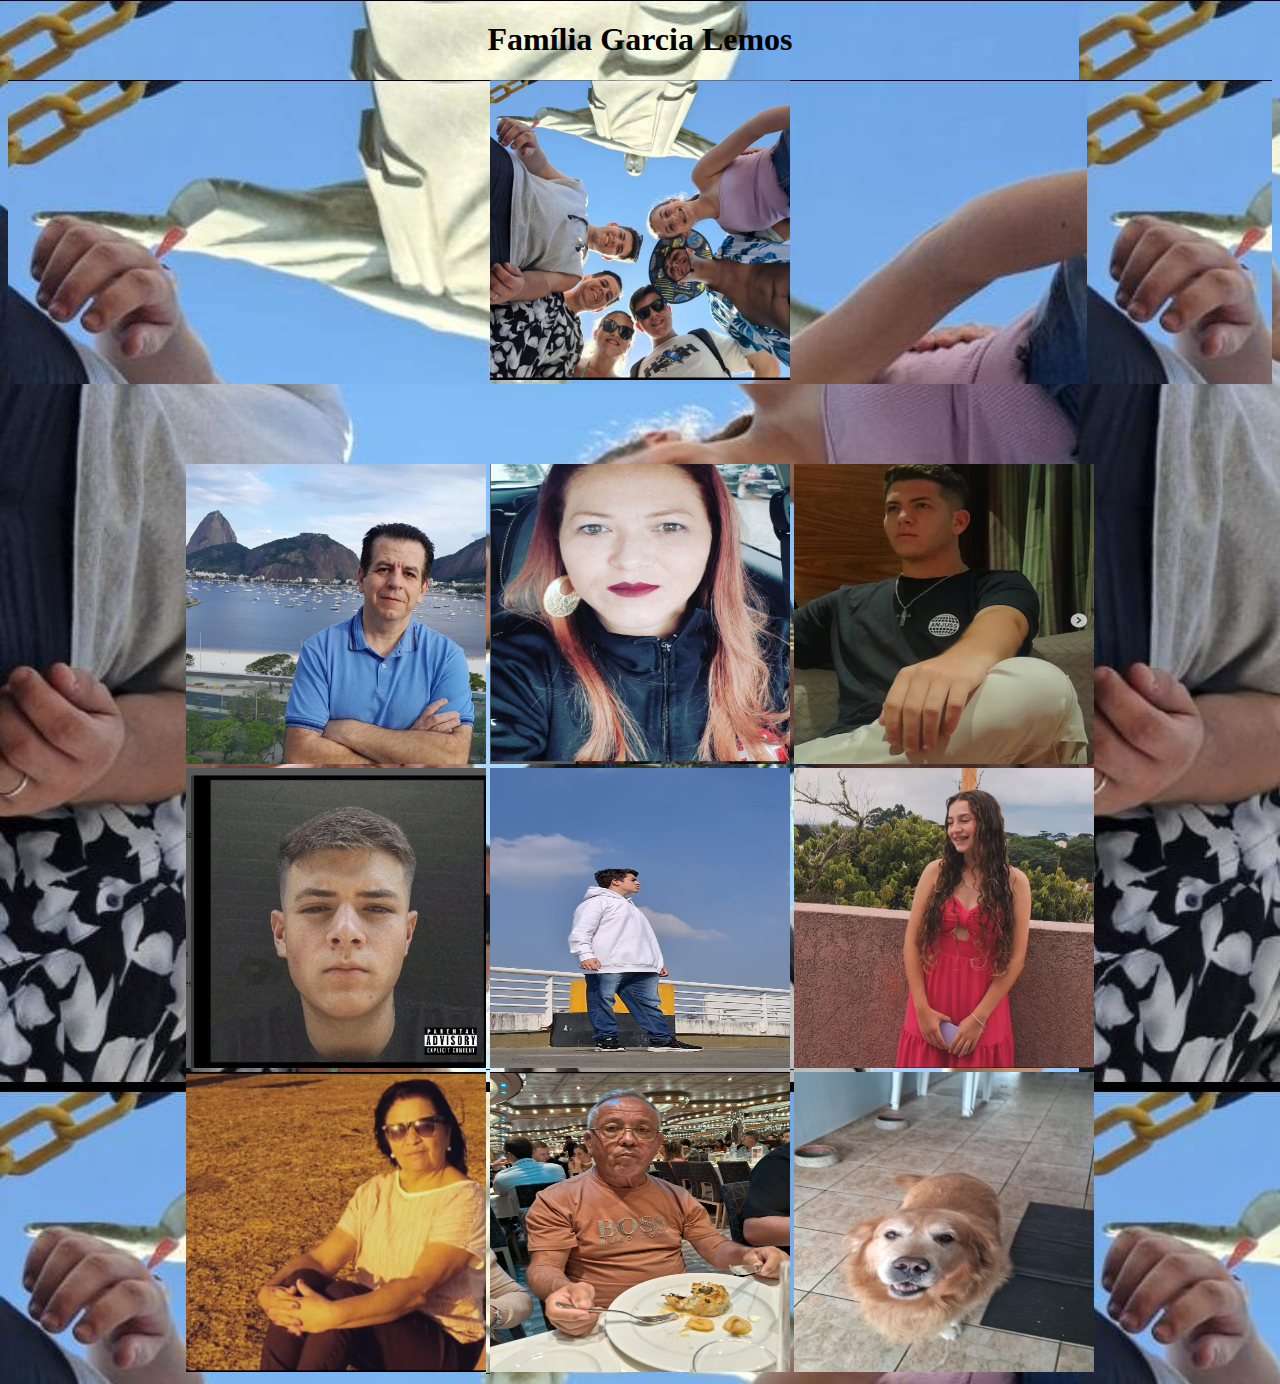
<file: index.html>
<!DOCTYPE html>
<html lang="pt-br">
<head>
  <meta charset="UTF-8">
  <meta name="viewport" content="width=device-width, initial-scale=1.0">
  <title>lincola</title>
  <link rel="stylesheet" href="estilo.css">
</head>

<body class="img-todos">
  <h1>
    Família Garcia Lemos
  </h1>
   <div class="img-todos">
    <a href="pg2.html"><img src="todos.jfif" height="300px" width="300px"></a>
  </div>

  <div class="height"></div>


  <div class="teste1">
    <a href="pg8.html"><img src="adner.jpeg" height="300px" width="300px"></a>

        <a href="pg3.html">
          <img src="lidiane.jpeg" height="300px" width="300px">
        </a>

      <a href="pg4.html">
        <img src="lucas.jpeg" height="300px" width="300px">
      </a>
</div >



    <div class="teste1">
      <a href="pg5.html">
        <img src="leo.jpeg" height="300px" width="300px">
      </a>

      <a href="pg6.html">
        <img  src="lincon.jpeg" height="300px" width="300px">
      </a>

      <a href="pg7.html"><img src="lele.jpeg" height="300px" width="300px"></a>
      </a>
    </div>



         <div class="teste1">
      <a href="pg9.html">
        <img  src="vovó.jfif" height="300px" width="300px">
      </a>

      <a href="pg10.html"><img src="vovô.jpeg" height="300px" width="300px"></a>
      </a>

      <a href="pg11.html"><img src="max.jpeg" height="300px" width="300px"></a>
    </a>
</body>
</html>
</file>
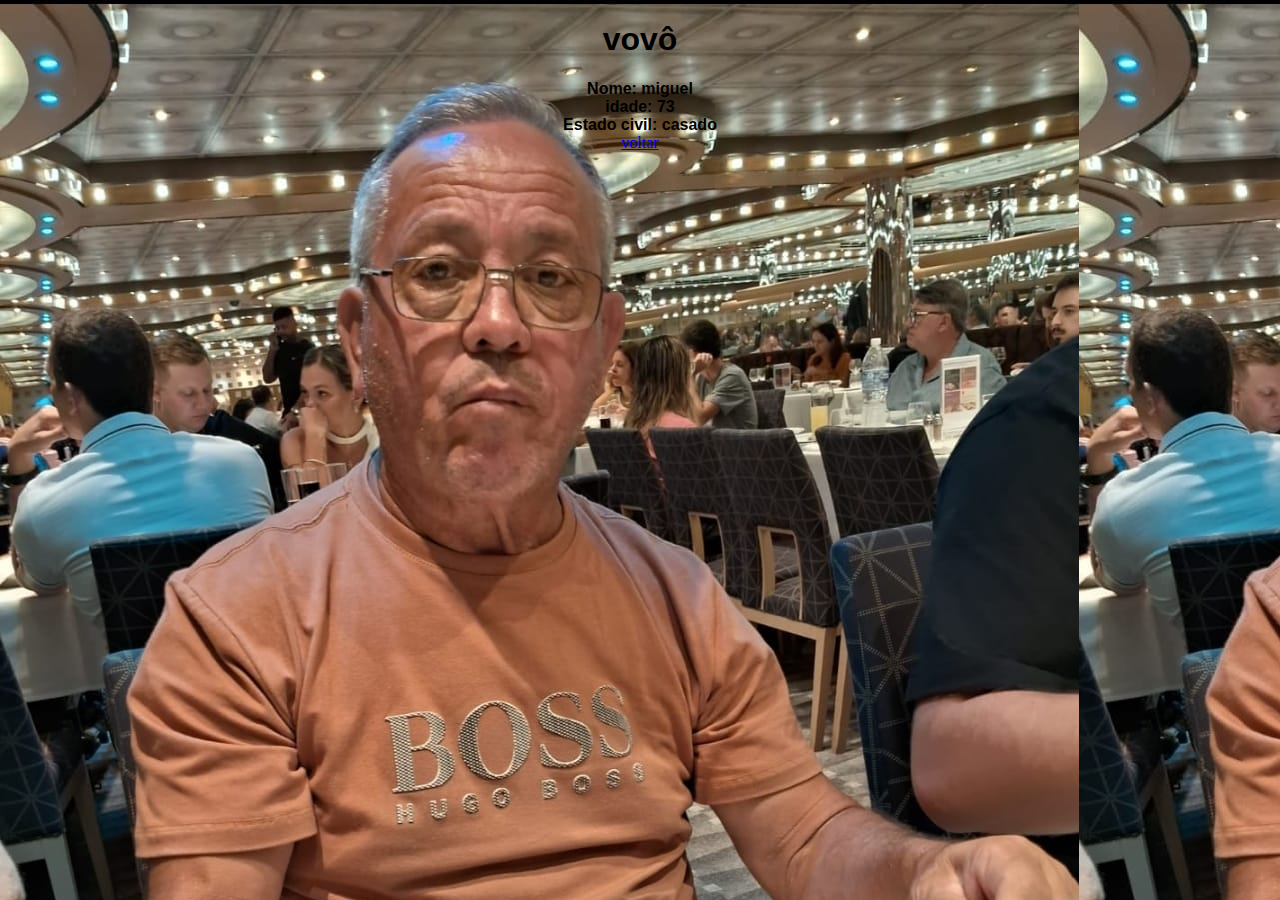
<file: pg10.html>
<!DOCTYPE html>
<html lang="en">
<head>
    <meta charset="UTF-8">
    <meta name="viewport" content="width=device-width, initial-scale=1.0">
    <title>Document</title>
    <link rel="stylesheet" href="estilo.css">
</head>
<body class="vovô">
    <strong>
        <font face="Arial">
    <h1>
        vovô
    </h1>
    <div>
        Nome: miguel
    </div>
    <div>
        idade: 73
    </div>
    <div>
        Estado civil: casado
    </div>
    </strong>
    </font>
    <a href="index.html">
        voltar
       </a>
</body>
</html>
</file>
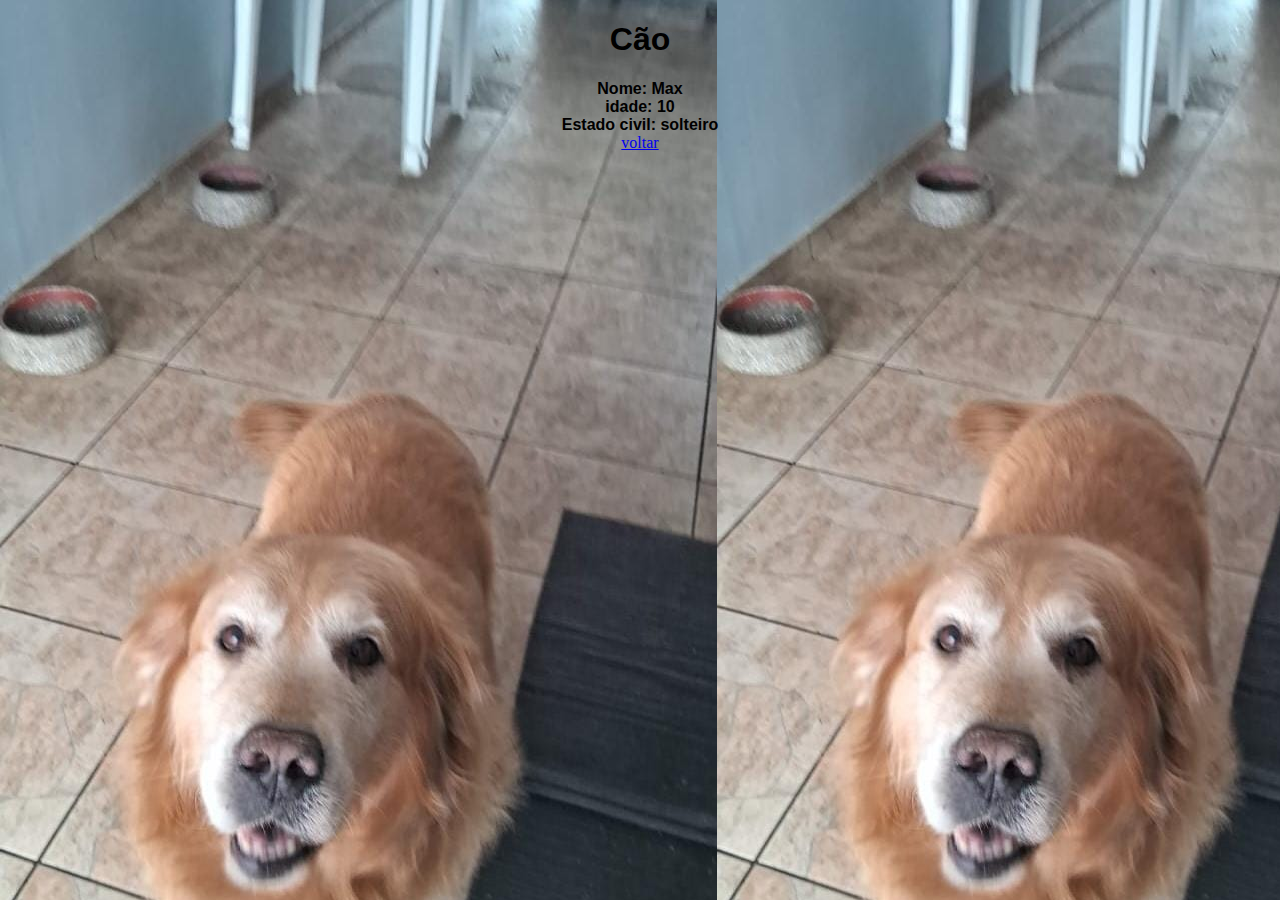
<file: pg11.html>
<!DOCTYPE html>
<html lang="en">
<head>
    <meta charset="UTF-8">
    <meta name="viewport" content="width=device-width, initial-scale=1.0">
    <title>Document</title>
    <link rel="stylesheet" href="estilo.css">
</head>
<body class="max">
    <strong>
        <font face="Arial">
    <h1>
        Cão
    </h1>
    <div>
        Nome: Max
    </div>
    <div>
        idade: 10
    </div>
    <div>
        Estado civil: solteiro
    </div>
    </strong>
    </font>
    <a href="index.html">
        voltar
       </a>
</body>
</html>
</file>
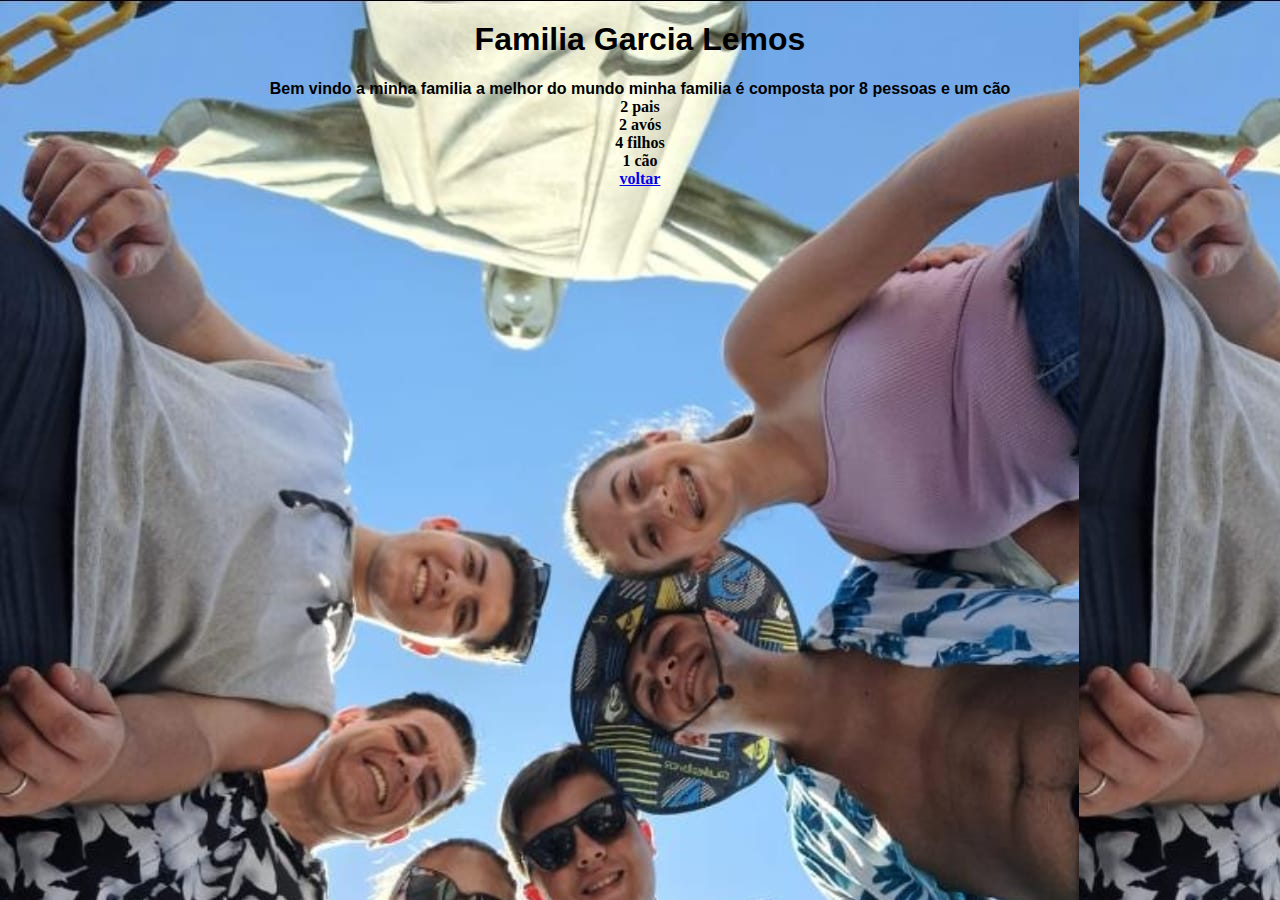
<file: pg2.html>
<!DOCTYPE html>
<html lang="en">
<head>
  <meta charset="UTF-8">
  <meta name="viewport" content="width=device-width, initial-scale=1.0">
  <title>lincola</title>
  <link rel="stylesheet" href="estilo.css">
</head>
<body class="img-todos">
  <strong>
    <font face="Arial">
<h1> Familia Garcia Lemos</h1>
<p1>Bem vindo a minha familia a melhor do mundo </p1>
minha familia é composta por 8 pessoas e um cão 
</font>
<strong>
<div>
2 pais
</div>
<div>
  2 avós
</div>
<div>
4 filhos
</div>
<div>
  1 cão
</div>
<div>
</strong>
  <a href="index.html">
   voltar
  </a>
  </strong>

</div>
</body>
</html>
</file>
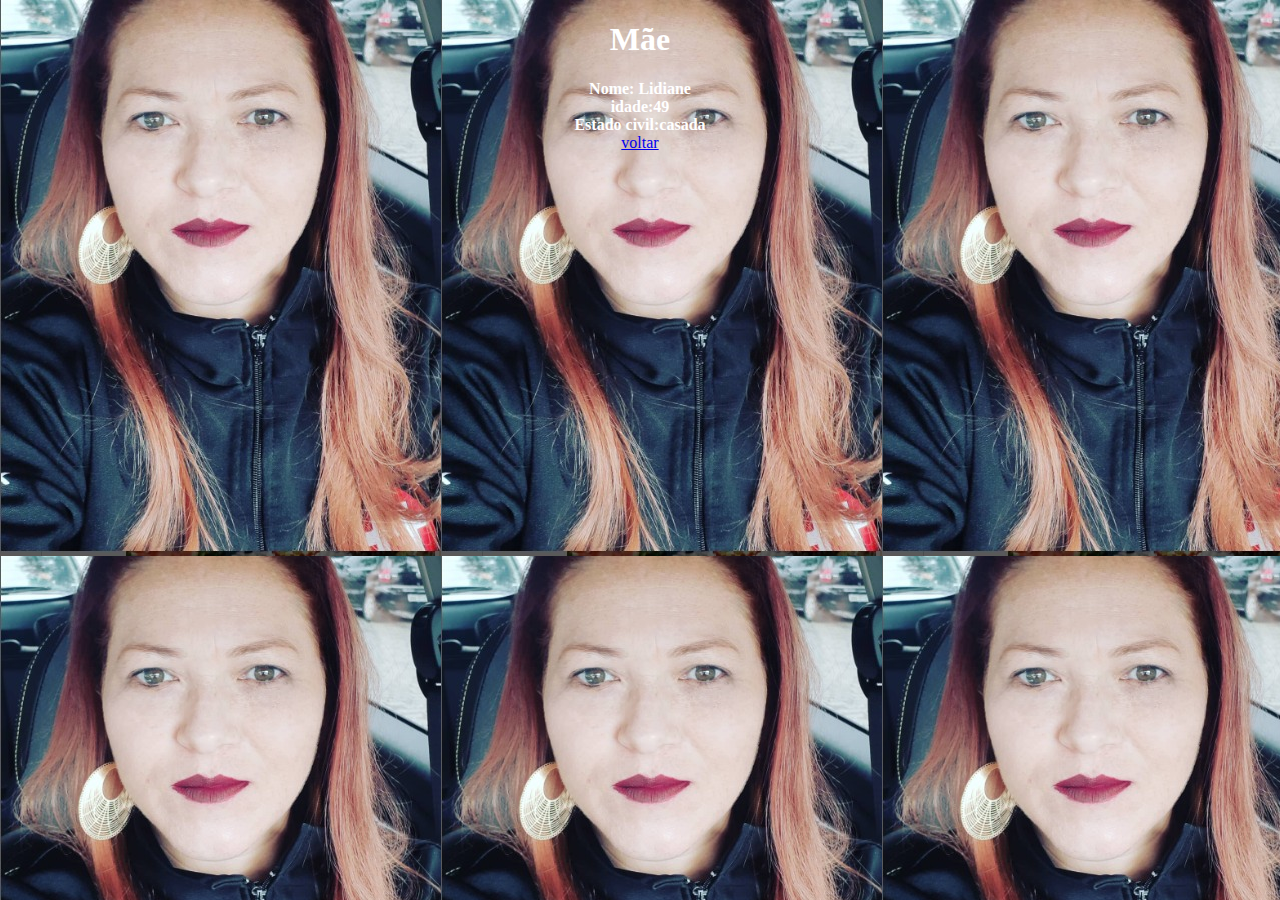
<file: pg3.html>
<!DOCTYPE html>
<html lang="en">
<head>
  <meta charset="UTF-8">
  <meta name="viewport" content="width=device-width, initial-scale=1.0">
  <title>lincola</title>
  <link rel="stylesheet" href="estilo.css">
       </head>
       <body class="lidi">
        <strong>
            <font face="Arial"></font>
          <font color="white">
        <h1>
          Mãe
      </h1>
      <p1></p1>
      <div>
          Nome: Lidiane
      </div>
      <div>
          idade:49
      </div>
      <div>
          Estado civil:casada
      </div>
      </strong>
          </font>
      </font>
      <a href="index.html">
          voltar
         </a>
        </p1>
       </body>
</html>
</file>
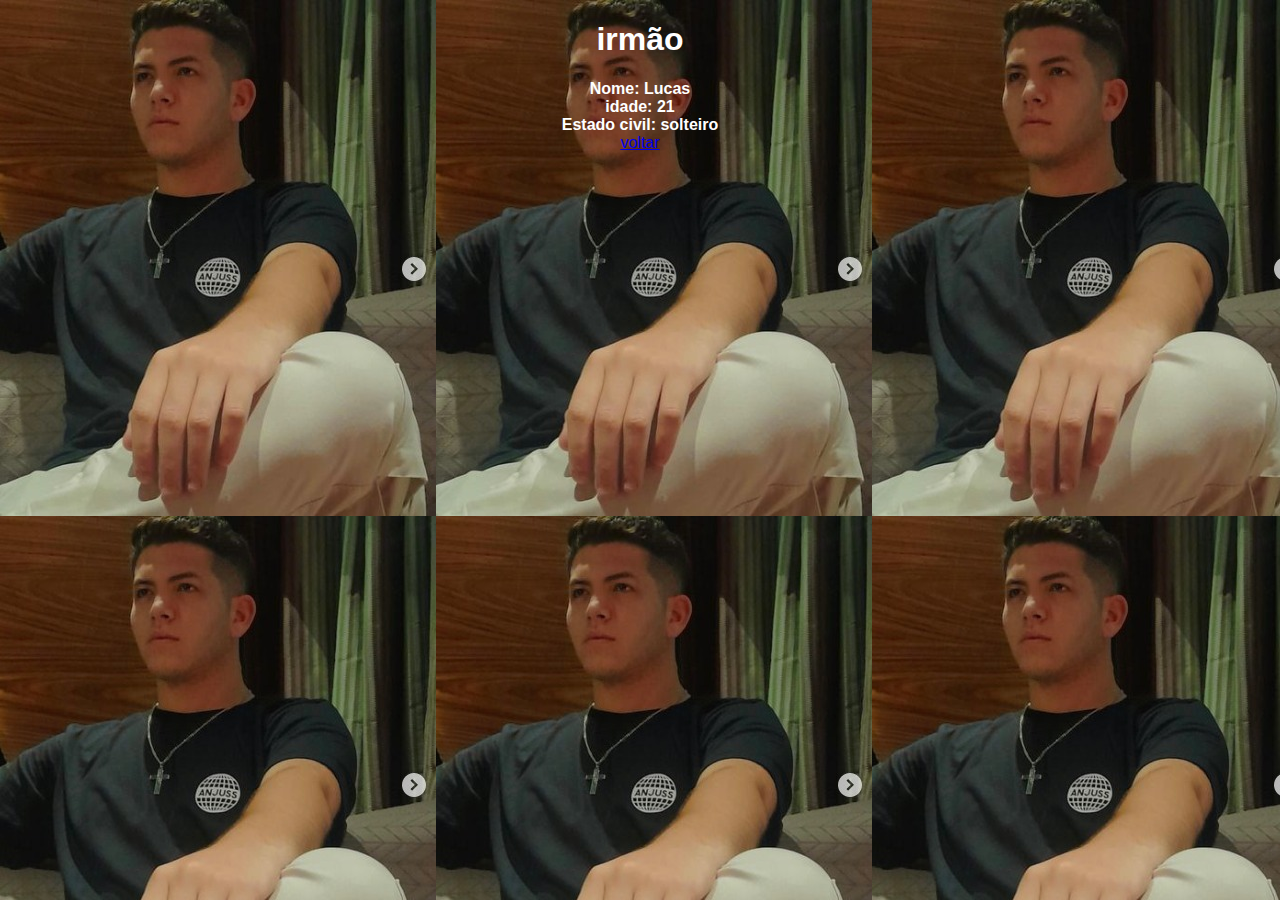
<file: pg4.html>
<!DOCTYPE html>
<html lang="en">
<head>
    <meta charset="UTF-8">
    <meta name="viewport" content="width=device-width, initial-scale=1.0">
    <title>Document</title>
    <link rel="stylesheet" href="estilo.css">
</head>
<body class="lucas">
    <strong>
        <font face="Arial">
            <font color="white">
    <h1>
        irmão
    </h1>
    <div>
        Nome: Lucas
    </div>
    <div>
        idade: 21
    </div>
    <div>
        Estado civil: solteiro 
    </div>
    </strong>
    <a href="index.html">
        voltar
       </a>
    </font>
    </font>
</body>
</html>
</file>
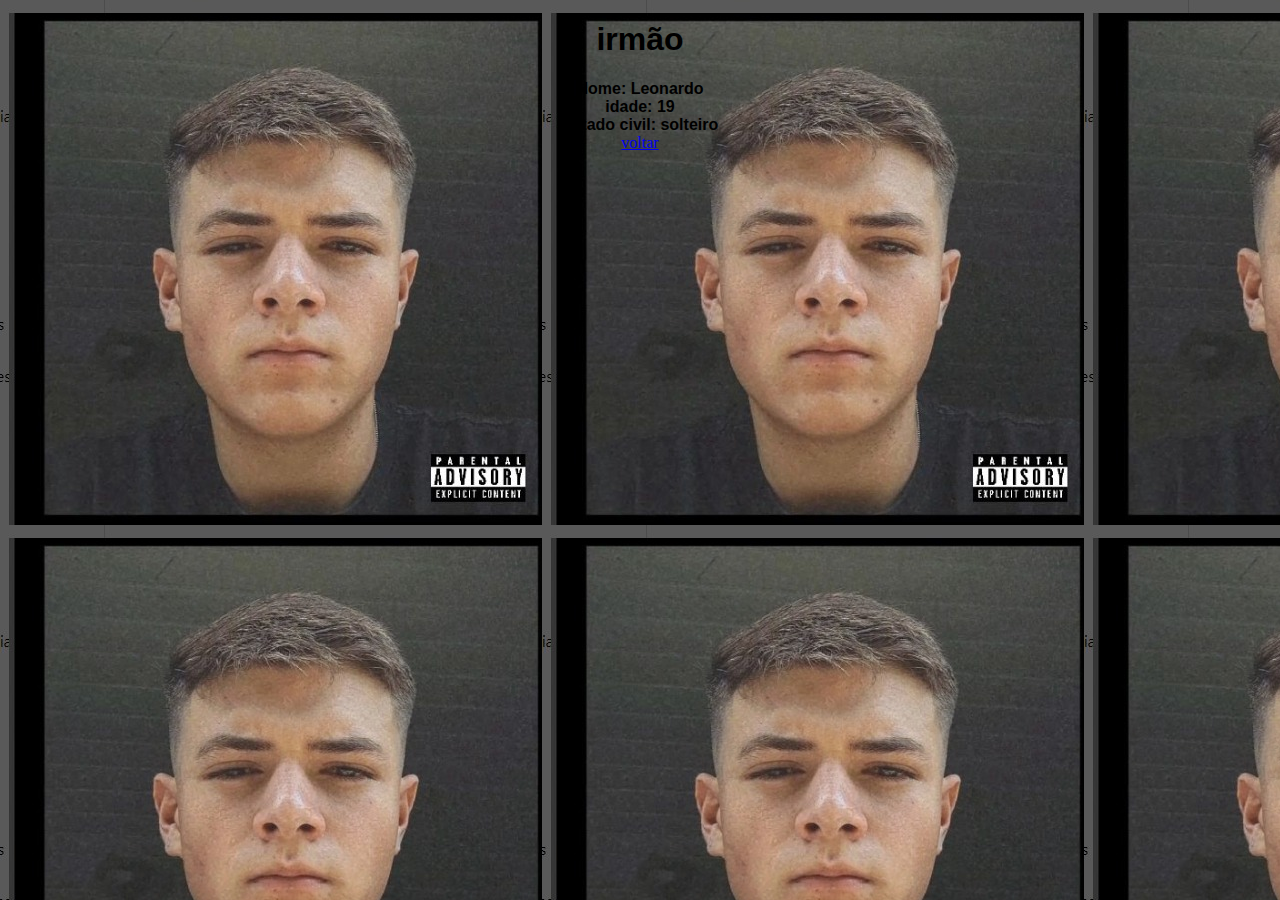
<file: pg5.html>
<!DOCTYPE html>
<html lang="en">
<head>
    <meta charset="UTF-8">
    <meta name="viewport" content="width=device-width, initial-scale=1.0">
    <title>Document</title>
    <link rel="stylesheet" href="estilo.css">
</head>
<body class="leo">
    <strong>
        <font face="Arial">
    <h1>
        irmão
    </h1>
    <div>
        Nome: Leonardo
    </div>
    <div>
        idade: 19
    </div>
    <div>
        Estado civil: solteiro
    </div>
   </strong>
   </font>
    <a href="index.html">
        voltar
       </a>
</body>
</html>
</file>
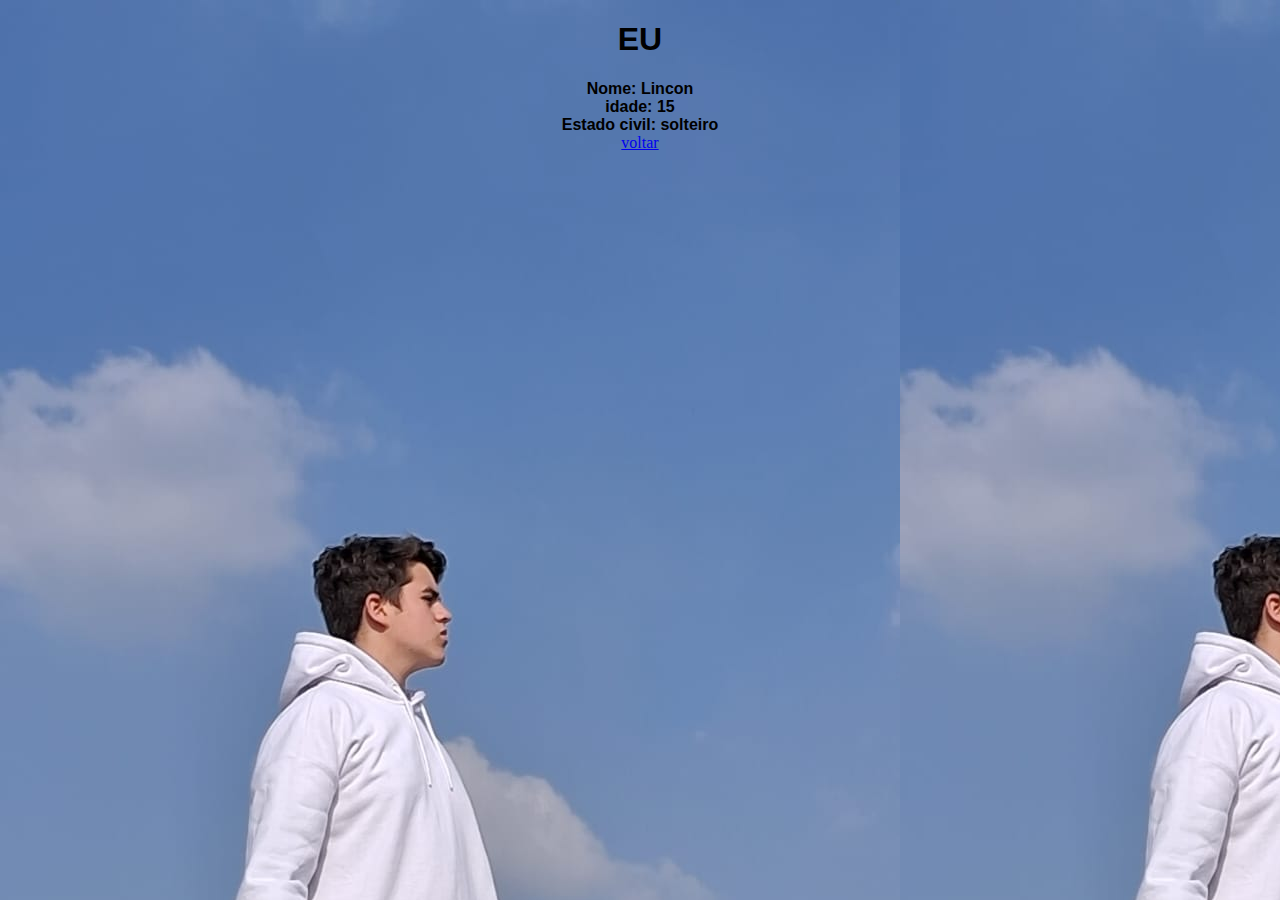
<file: pg6.html>
<!DOCTYPE html>
<html lang="en">
<head>
    <meta charset="UTF-8">
    <meta name="viewport" content="width=device-width, initial-scale=1.0">
    <title>Document</title>
    <link rel="stylesheet" href="estilo.css">
</head>
<body class="lincon">
    <strong>
        <font face="Arial">
    <h1>
        EU
    </h1>
    <div>
        Nome: Lincon
    </div>
    <div>
        idade: 15
    </div>
    <div>
        Estado civil: solteiro
    </div>
    </strong>
    </font>
    <a href="index.html">
        voltar
       </a>
</body>
</html>
</file>
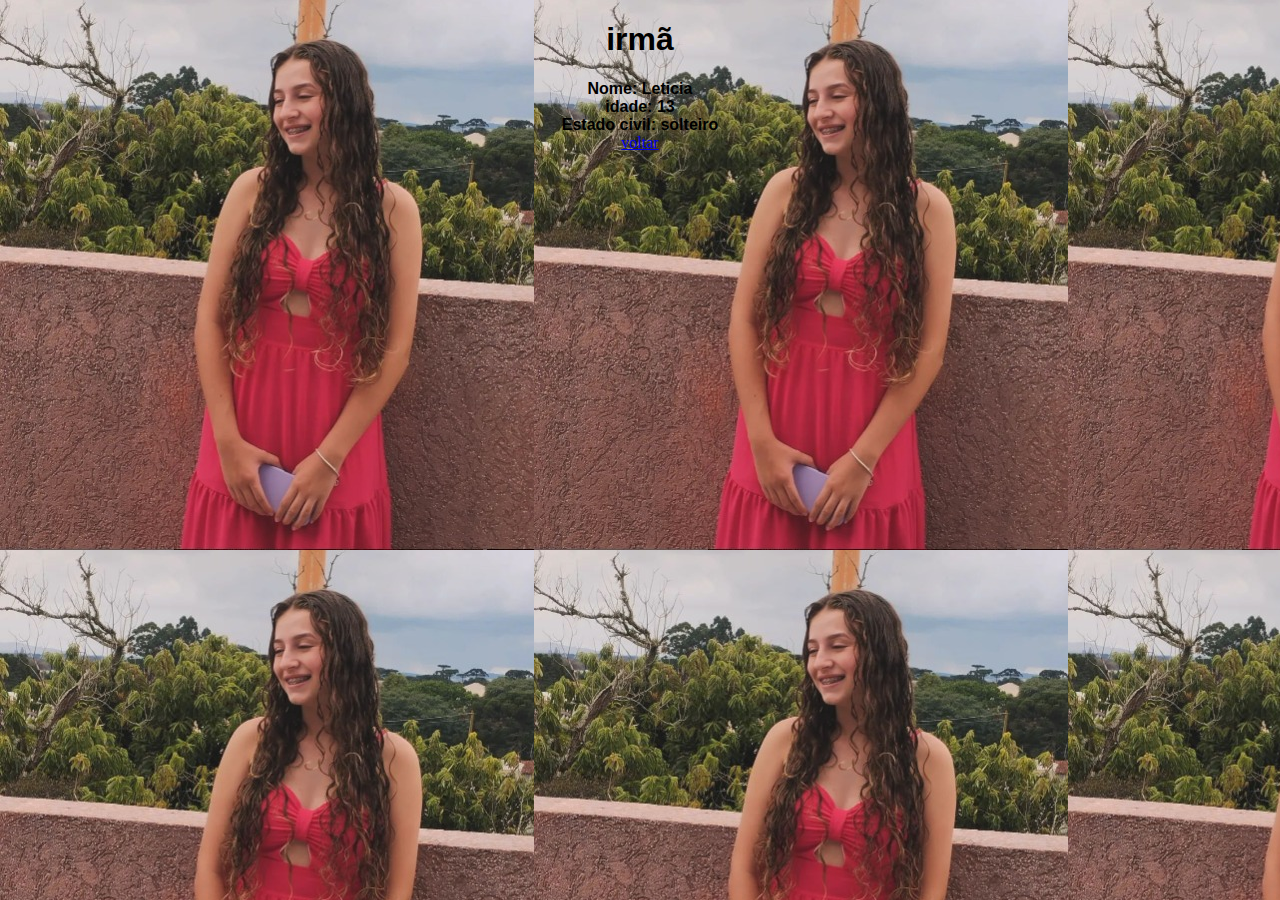
<file: pg7.html>
<!DOCTYPE html>
<html lang="en">
<head>
    <meta charset="UTF-8">
    <meta name="viewport" content="width=device-width, initial-scale=1.0">
    <title>Document</title>
    <link rel="stylesheet" href="estilo.css">
</head>
<body class="leticia">
    <strong>
        <font face="Arial">
    <h1>
        irmã
    </h1>
    <div>
        Nome: Leticia
    </div>
    <div>
        idade: 13
    </div>
    <div>
        Estado civil: solteiro
    </div>
    </strong>
    </font>
    <a href="index.html">
        voltar
       </a>
</body>
</html>
</file>
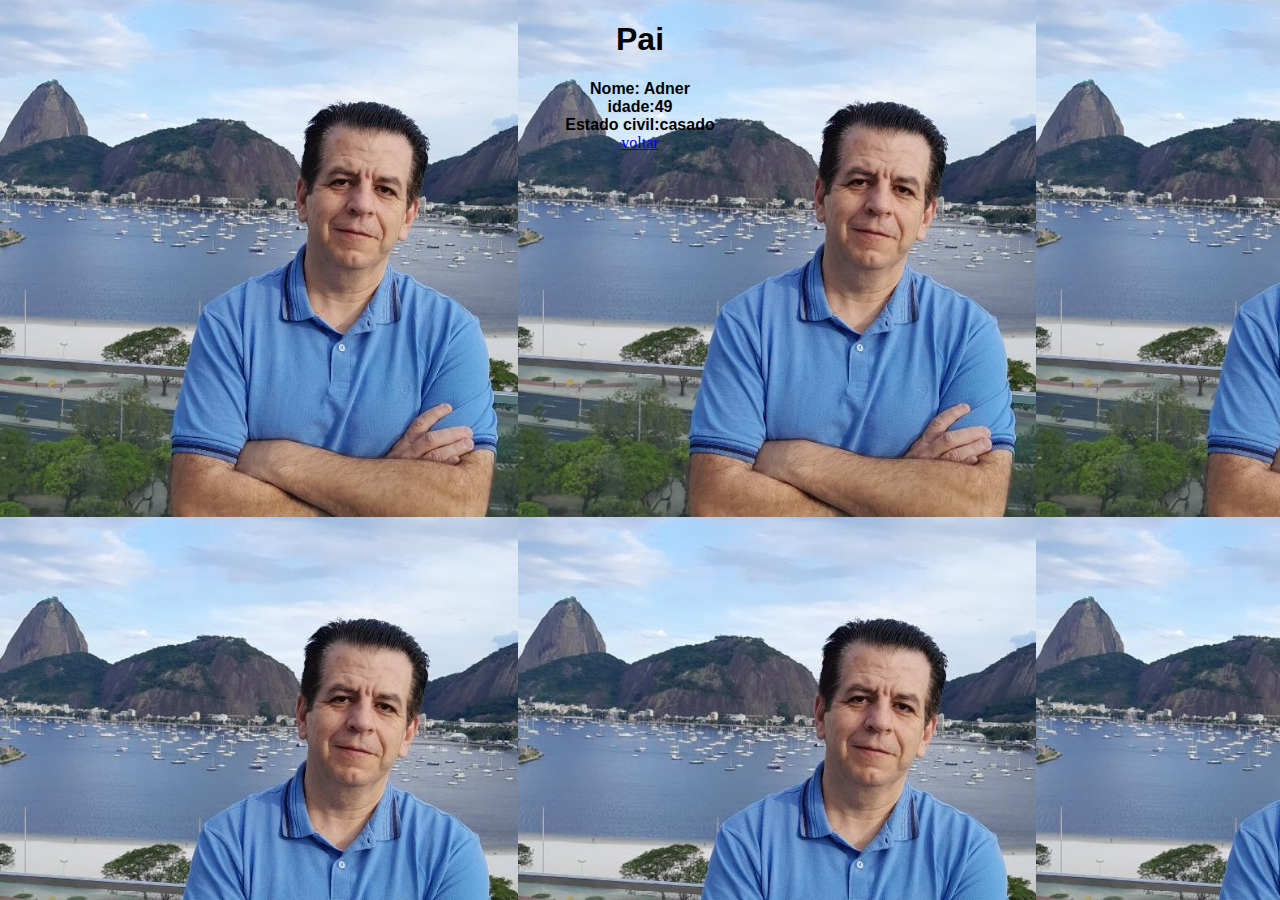
<file: pg8.html>
<!DOCTYPE html>
<html lang="en">
<head>
    <meta charset="UTF-8">
    <meta name="viewport" content="width=device-width, initial-scale=1.0">
    <title>Document</title>
    <link rel="stylesheet" href="estilo.css">
</head>
<body class="adi">
    <strong>
        <font face="Arial">
    <h1>
        Pai
    </h1>
    <p1>  
        <strong>
        <div>
        Nome: Adner
    </div>
    <div>
        idade:49
    </div>
    <div>
        Estado civil:casado 
    </div>
    </strong>
    </font>
</strong>
    <a href="index.html">
        voltar
    </a>
    </p1>
</body>
</html>
</file>
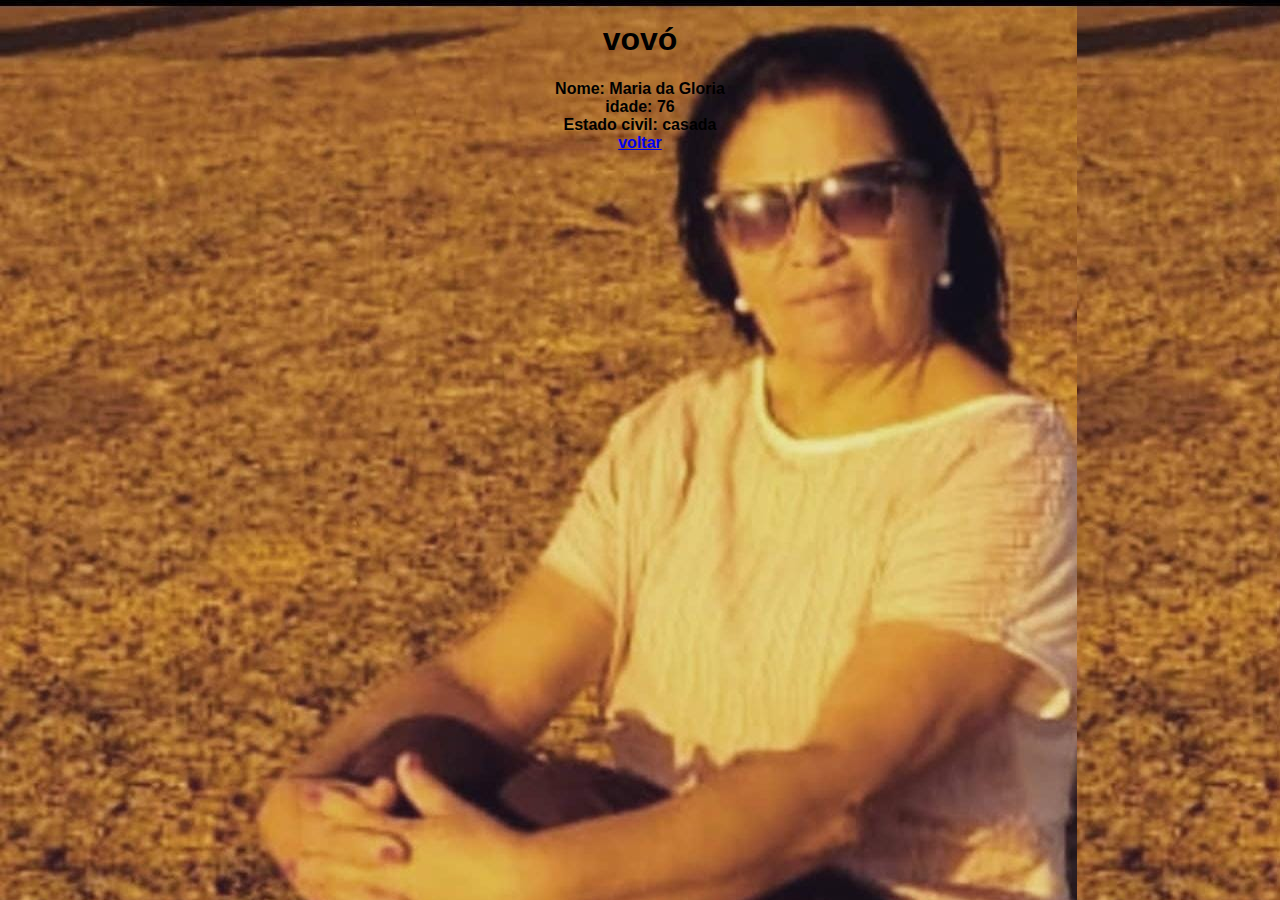
<file: pg9.html>
<!DOCTYPE html>
<html lang="en">
<head>
    <meta charset="UTF-8">
    <meta name="viewport" content="width=device-width, initial-scale=1.0">
    <title>Document</title>
    <link rel="stylesheet" href="estilo.css">
</head>
<body class="vovó">
    <strong>
        <font face="Arial">
    <h1>
 vovó
    </h1>
    <div>
        Nome: Maria da Gloria
    </div>
    <div>
        idade: 76
    </div>
    <div>
        Estado civil: casada
    </div>
    <a href="index.html">
        voltar
       </a>
    </body>
    </strong>
    </font>
</html>
</file>
<file: estilo.css>
.teste{
    text-align: center;
    display: flex;
}
.teste2{
    text-align: center;
    display: flex;
}
.nome{
    height:100px;
    width:100px;
}

.tam:hover{
    height: 100px;
    width: 100px;
    border: 5px solid rgb(255, 255, 255);
    border: 5px solid rgb(0, 0, 0);
}

.img-todos:hover{
    text-align: center;

}
.img-todos{
    text-align: center;
    background-image: url("todos.jfif");

}
.height{
    height: 80px;
}

h1{
    text-align: center;
}
p1{
    text-align: center;
}
.adi{
    background-image: url("adner.jpeg");
    text-align: center;
}
.lidi{
    background-image: url("lidiane.jpeg");
    text-align: center;
}
.lucas{
    background-image: url("lucas.jpeg");
    text-align: center;
}
.leo{
    background-image: url("leo.jpeg");
    text-align: center;
}
.lincon{
    background-image: url("lincon.jpeg");
    text-align: center;
}
.leticia{
    background-image: url("lele.jpeg");
    text-align: center;
}
.vovô{
    background-image: url("vovô.jpeg");
    text-align: center;
}
.vovó{
    background-image: url("vovó.jfif");
    text-align: center;
}
.max{
    background-image: url("max.jpeg");
    text-align: center;
}
</file>
